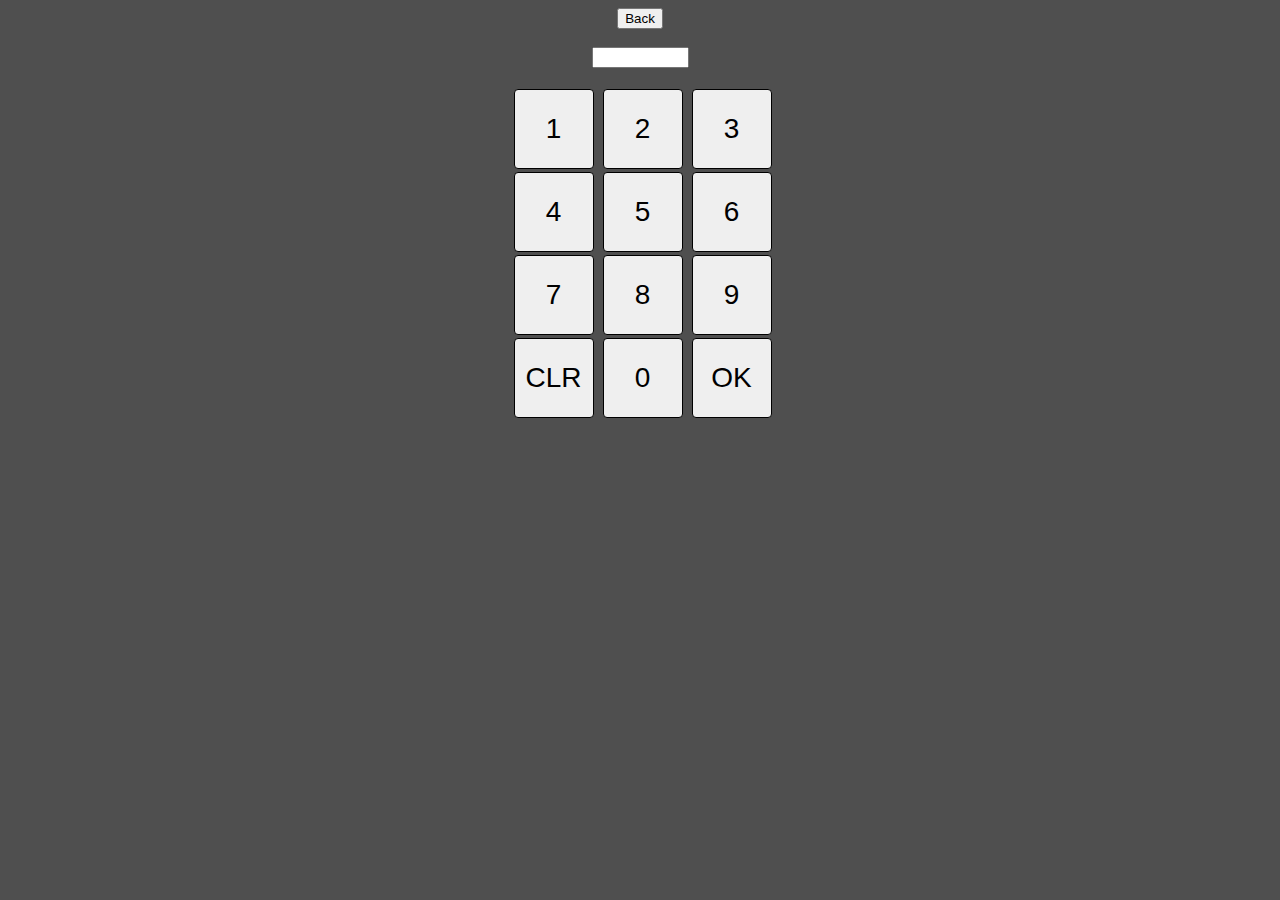
<file: keypad.html>
<html>
<head>
<meta name="keywords" content="HTML, CSS, JavaScript">
<meta http-equiv="Content-Type" content="text/html;charset=utf-8">
<script language="javascript" src="gestures.js"></script>

<link href="ihcserver.css" rel="stylesheet" type="text/css">
<script src="sha1.js"></script>
<script>
if(!sessionStorage.ihcSessionID) {
	alert("No sessionid!");
}
var sessionid = sessionStorage.ihcSessionID;

if(!sessionStorage.ihcKeypadAction) {
	sessionStorage.ihcKeypadAction = "login";
}
var action = sessionStorage.ihcKeypadAction;

if(!action) {
	alert("No action defined!");
}

var http;

function createRequestObject() {
        var ro;
        var browser = navigator.appName;
        if(browser == "Microsoft Internet Explorer"){
                ro = new ActiveXObject("Microsoft.XMLHTTP");
        } else {
                ro = new XMLHttpRequest();
        }
        return ro;
}

function response() {
        if(http.readyState == 4) {
                http = null;
                delete http;
		window.location.assign('index.html');
        }
}

function buttonPressed(key) {
	if(key == 'OK') {
		var req = new Object();
		req.type = "keypadAction";
		req.action = action;
		req.input = String(CryptoJS.SHA1(document.getElementById('password').value));
		req.id = sessionid;
		var jsonRequest = JSON.stringify(req);
		http = createRequestObject();
		http.open("POST", "ihcrequest", true);
		http.setRequestHeader("Content-type", "application/json");
		http.setRequestHeader("Content-length", jsonRequest.length);
		http.setRequestHeader("Connection", "close");
		http.onreadystatechange = response;
		http.send(jsonRequest);
		document.getElementById("contents").innerHTML="Processing, please wait...";
		return;
	} else if (key == 'CLR') {
		document.getElementById('password').value = "";
	} else {
		document.getElementById('password').value = document.getElementById('password').value + key;
	}
}
</script>
</head>
<body onmousedown="mousedown(event)" onmouseup="mouseup(event)">
<script>
</script>
<div id="keypadContents">
<input type=button onclick="history.back()" value='Back'><br><br>
<input type='password' id='password' name='password' size='9'>
<br><br>
<input type='button' class="keypadbutton" id="1" onclick=buttonPressed('1') value='1'>
<input type='button' class="keypadbutton" id="2" onclick=buttonPressed('2') value='2'>
<input type='button' class="keypadbutton" id="3" onclick=buttonPressed('3') value='3'>
<br>
<input type='button' class="keypadbutton" id="4" onclick=buttonPressed('4') value='4'>
<input type='button' class="keypadbutton" id="5" onclick=buttonPressed('5') value='5'>
<input type='button' class="keypadbutton" id="6" onclick=buttonPressed('6') value='6'>
<br>
<input type='button' class="keypadbutton" id="7" onclick=buttonPressed('7') value='7'>
<input type='button' class="keypadbutton" id="8" onclick=buttonPressed('8') value='8'>
<input type='button' class="keypadbutton" id="9" onclick=buttonPressed('9') value='9'>
<br>
<input type='button' class="keypadbutton" id="CLR" onclick=buttonPressed('CLR') value='CLR'>
<input type='button' class="keypadbutton" id="0" onclick=buttonPressed('0') value='0'>
<input type='button' class="keypadbutton" id="OK" onclick=buttonPressed('OK') value='OK'>
</div>
<script>
</script>
</body>
</html>
</file>
<file: ihcserver.css>
* {
	outline: none;
}


button::-moz-focus-inner {
	border: 0;
}

body {
	background-color: rgba(79,79,79,1.0); 
	color: deepskyblue;
}

#ioOverview {
	clear: both;
	background-color: rgba(79,79,79,1.0);
	margin-top: 104px;
	margin-left: auto;
	margin-right: auto;
	text-align: center;
}
#controlpanelcontainer {
	width: 100%;
	padding: 5px;
	top: 0px;
	left: 0px;
	box-sizing: border-box;
	position: fixed;
}

#controlpanel {
	font-weight: bold;
	background-color:rgba(69,69,69,0.8);
	border: solid black 1px;
	padding: 5px;
	font-family: arial;
	font-size: 20px;
	height: 75px;
}

#controlPanelTitle {
	text-align: center;
	padding-left: 210px;
}

#userlevel {
	font-size: 10px;
	text-align:center;
	background-color:rgba(69,69,69,0.8);
	border: solid black 1px;
	width: 100px;
	height: 15px;
	position: fixed;
	bottom: 5px;
	right: 22px;
	margin: 0 0 0 -50px;
	font-weight: bold;
}

.inputTitle {
	font-weight: bold;	
	text-align:center;
}

.keypadInput {
	position: relative;
	text-align: center;
	font-size: 48px;
	font-weight: bold;
	width: 200px;
	height: 60px;
	border: solid black 1px;
	border-radius: 4px;
	margin-left: 35px;
}

.keypad {
	position: absolute;
	width: 272px;	
	height: 420px;
	top: 50%;
	left: 50%;
        margin:-210px 0 0 -136px;
	border: solid black 1px;
        border-radius: 5px;
	padding: 5px;
	background: dimgray;
}

.keypadLrg {
	height: 520px;
}

#keypadContents {
	margin-left: auto; 
	margin-right: auto; 
	text-align: center;
}

.password {
	font-size: 48; 
	font-weight: bold;
	width: 200px;
}

.controlpanelButton {
	height: 74px;
	float: right;
	width: 100px;
	margin-left: 5px;
	padding-left: 5px;
	padding-right: 5px;
	border: solid black 1px;
	border-radius: 4px;
}

#overlay {
        height: 100%;
        width: 100%;
        background-color:rgba(0,0,0,0.5);
        position: absolute;
        top: 0px;
        left: 0px;
        float: left;
	z-index: 20;
}

#closeButton {
	position: absolute;
	top: 5px;
	right: 5px;
	width: 32px;
	height: 32px;
}

.modal {
	z-index: 25;
}

.keypadbutton {
	font-size: 28px;
	height: 80px;
	width: 80px;
	margin-left: 5px;
	margin-top: 3px;
	horizontal-align: middle;
	vertical-align :middle;
	border: solid black 1px;
	border-radius: 4px;
}

.info {
	margin-top: 20px;
	font-size: 10px;
	font-weight: bold;
}

.module {
	text-align: center;
	display: none;
}


.iobutton {
	height: 60px;
	width: 100px;
	white-space: normal; 
	word-wrap: break-word;
	margin-right: 4px;
	vertical-align: middle;	
	border: solid black 1px;
	border-radius: 3px;
}

.hidden {
	visibility: hidden;
	display: none;
}

.visible {
	visibility: visible;
	display: block;
}

.outputbutton {
}

.inputbutton {
}

#eventSocketStatus {
	height: 10px;
	width: 10px;
	border: solid black 1px;
	border-radius: 5px;
	position: fixed;
	bottom: 8px;
	right: 5px;
	background: red;
}
</file>
